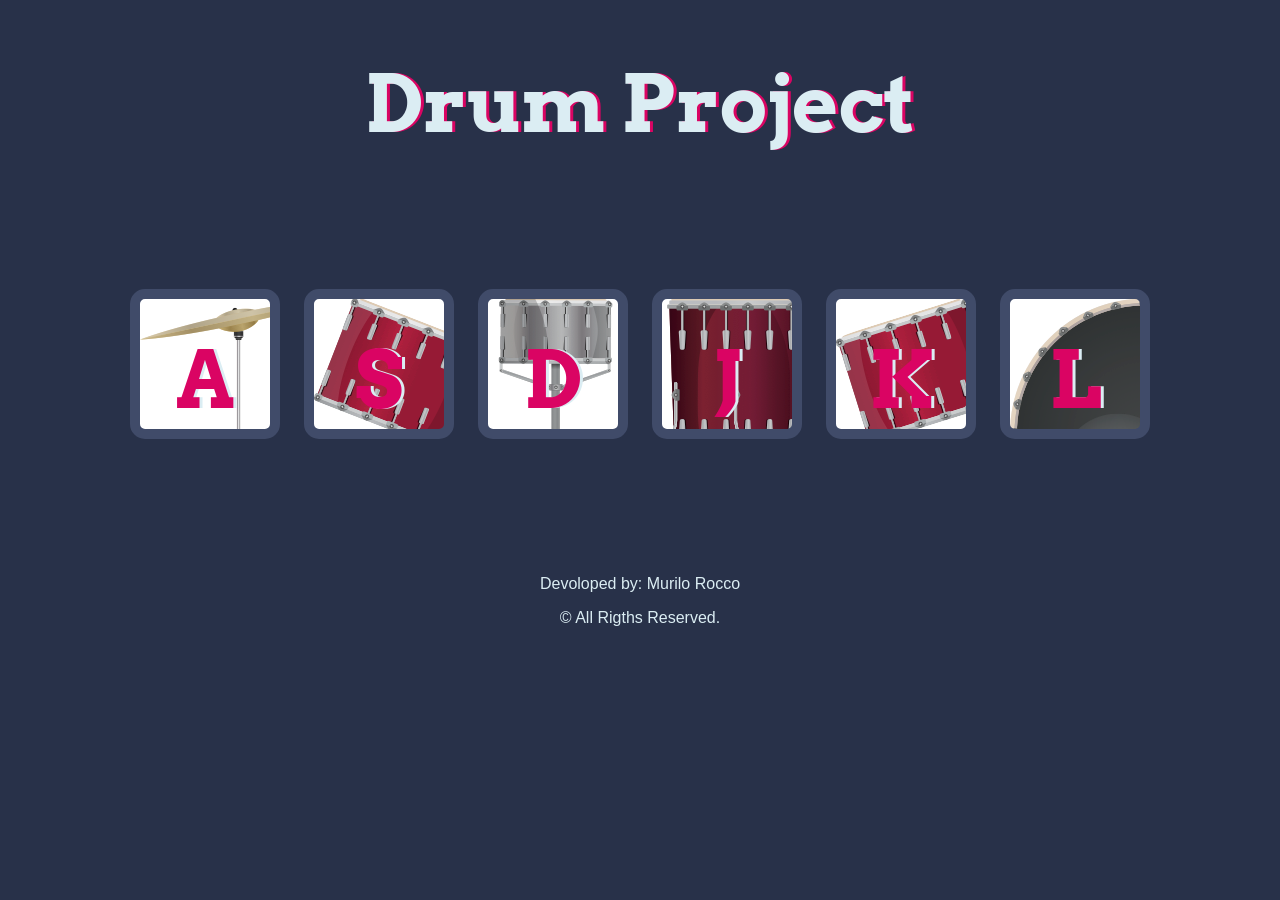
<file: Projeto Final/index.html>
<!-- 
    Projeto final js:
1. Descobrir como detectar os cliques do mouse nos botões
( dica: existe a possibilidade de criar uma função para detectar todos ao mesmo tempo)

2. descobrir como detectar o pressionamento das teclas equivalentes no teclado 
( tbm da pra fazer uma função disso)

3. Criar uma função chamada "fazerSom" e nessa função, usamdo laço "if/else" ou "swich/ case" para verificar 
se o usuário clicou com a letra minúscula ou maiuscula( capslock on). Apos a verificação, ao clicar o som equivalente a tecla tem que ser acionado.

4. Criar uma função chamada "botaoAnimacao" para usarmos a estilização "pressed" para que o quando o user clicar no botão ele seja estilizado
 -->
 <!DOCTYPE html>
 <html lang="en" dir="ltr">
 
   <head>
     <meta charset="utf-8" />
     <title>Drum Website Project</title>
     <link rel="stylesheet" href="./styles.css" />
     <link href="https://fonts.googleapis.com/css?family=Arvo" rel="stylesheet" />
   </head>
 
   <body>
     <h1 id="title"> Drum Project </h1>
     <div class="set">
       <button class="a drum">A</button>
       <button class="s drum">S</button>
       <button class="d drum">D</button>
       <button class="j drum">J</button>
       <button class="k drum">K</button>
       <button class="l drum">L</button>
     </div>
     <script src="./index.js"></script>
   </body>
   
<footer>
    <p>Devoloped by: Murilo Rocco</p>
    <p>©️ All Rigths Reserved.</p>
</footer>
</html>
</file>
<file: Projeto Final/styles.css>
body {
    text-align: center;
    background-color: #283149;
}

h1 {
    font-size: 5rem;
    color: #dbedf3;
    font-family: "Arvo", serif;
    text-shadow: 3px 0 #DA0463;
}

.set {
    margin: 10% auto;
}

.a {
    background-image: url("./assets/images/crash.png");
}
.s {
    background-image: url("./assets/images/tom1.png");
}
.d {
    background-image: url("./assets/images/snare.png");
}
.j {
    background-image: url("./assets/images/tom3.png");
}
.k {
    background-image: url("./assets/images/tom2.png")
}
.l {
    background-image: url("./assets/images/kickbass.png");
}
.drum {
    outline: none;
    border: 10px solid #404B69;
    font-size: 5rem;
    font-family: 'Arvo', cursive;
    line-height: 2;
    font-weight: 900;
    color: #DA0463;
    text-shadow: 3px 0 #DBEDF3;
    border-radius: 15px;
    display: inline-block;
    width: 150px;
    height: 150px;
    text-align: center;
    margin: 10px;
    background-color: white;
}
footer {
    color: #dbedf3;
    font-family: sans-serif;
}

.pressed {
    box-shadow: 0 3px 4px 0 #DBEDF3;
    opacity: 0.5;
}
</file>
